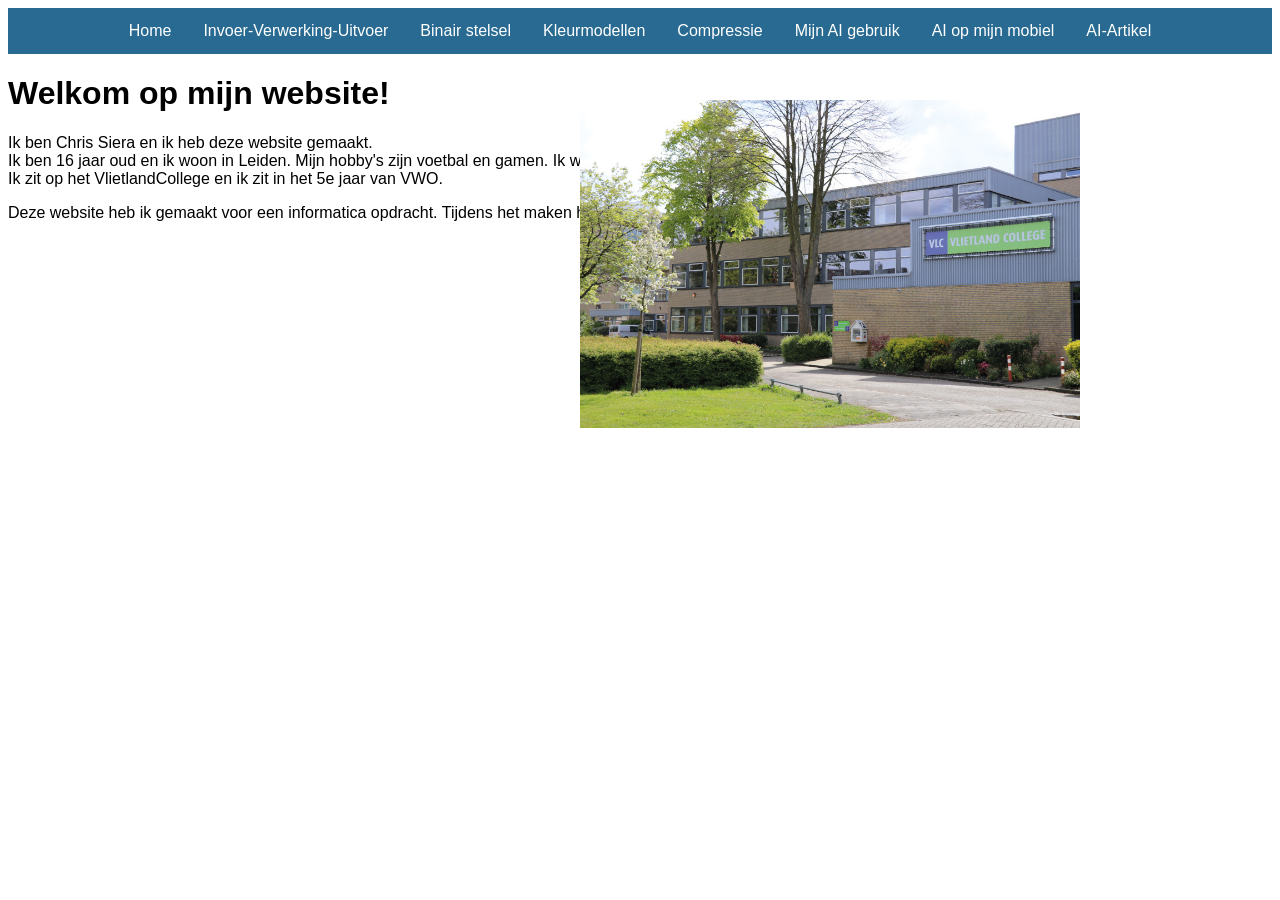
<file: index.html>
<!DOCTYPE html> <!--dit is de homepage van mijn site-->
<html> <!--dit is het html-element-->
<head>
 <title>Home</title>
 <link rel="stylesheet" type="text/css" href="layout.css">
 <meta charset="utf-8">
</head>
<body> 
   

    <ul>
        <li><a href="index.html">Home</a></li> <!--link terug naar de Homepage-->
        <li><a href="Invoer-Verwerking-Uitvoer.html">Invoer-Verwerking-Uitvoer</a></li> <!--link naar Invoer-Verwerking-Uitvoer-->
        <li><a href="binairstelsel.html">Binair stelsel</a></li> <!--link naar Binairstelsel-->
        <li><a href="kleurmodellen.html">Kleurmodellen</a></li> <!--link naar Kleumodellen-->
        <li><a href="Compressie.html">Compressie</a></li> <!--link naar Compressie-->
        <li><a href="MijnAIgebruik.html">Mijn AI gebruik</a></li> <!--link naar Mijn AI gebruik-->
        <li><a href="AIOpMijnMobiel.html">AI op mijn mobiel</a></li> <!--link naar AI op mijn mobiel-->
        <li><a href="AI-Artikel.html">AI-Artikel</a></li> <!--link naar AI-Artikel-->
     
    </ul>

 <h1>Welkom op mijn website!</h1><!--Hoofdkop welkom-->

Ik ben Chris Siera en ik heb deze website gemaakt.<br><!--Stukje tekst over mijzelf-->
Ik ben 16 jaar oud en ik woon in Leiden. Mijn hobby's zijn voetbal en gamen. Ik woon tegenover mijn school samen in een gezin van 5. <br>
Ik zit op het VlietlandCollege en ik zit in het 5e jaar van VWO. <br>
<p> Deze website heb ik gemaakt voor een informatica opdracht. Tijdens het maken heb ik over HTML en CSS geleerd. 

</p>
<img src="Voorkant-van-de-school.jpg" alt="VlietlandCollege" style="position: absolute; top: 100px; right: 200px; width: 500px; height: auto;"><!--Afbeelding VLC-->
 
</body>
</html>
</file>
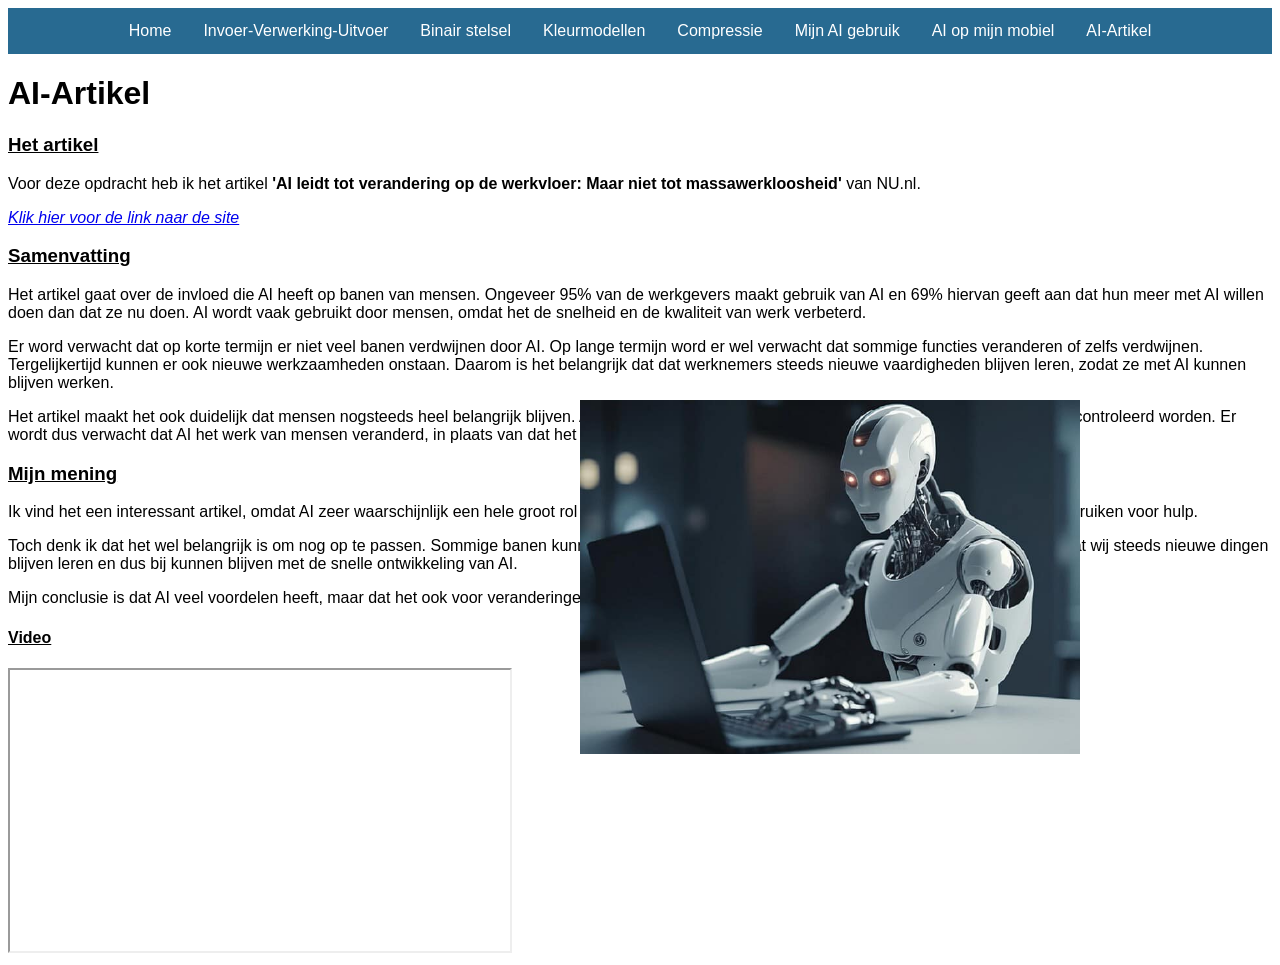
<file: AI-Artikel.html>
<!DOCTYPE html> <!--dit is de homepage van mijn site-->
<html> <!--dit is het html-element-->
<head>
 <title>AI-Artikel</title>
  <link rel="stylesheet" type="text/css" href="layout.css">
 <meta charset="utf-8">
</head>
<body> 
   

    <ul>
        <li><a href="index.html">Home</a></li> <!--link terug naar de Homepage-->
        <li><a href="Invoer-Verwerking-Uitvoer.html">Invoer-Verwerking-Uitvoer</a></li> <!--link naar Invoer-Verwerking-Uitvoer-->
        <li><a href="binairstelsel.html">Binair stelsel</a></li> <!--link naar Binairstelsel-->
        <li><a href="kleurmodellen.html">Kleurmodellen</a></li> <!--link naar Kleumodellen-->
        <li><a href="Compressie.html">Compressie</a></li> <!--link naar Compressie-->
        <li><a href="MijnAIgebruik.html">Mijn AI gebruik</a></li> <!--link naar Mijn AI gebruik-->
        <li><a href="AIOpMijnMobiel.html">AI op mijn mobiel</a></li> <!--link naar AI op mijn mobiel-->
        <li><a href="AI-Artikel.html">AI-Artikel</a></li> <!--link naar AI-Artikel-->
     
    </ul>
<h1>AI-Artikel</h1><!--Titel AI-Artikel-->

<h3><u>Het artikel</u></h3><!--Hoofdkop het artikel-->
<p>Voor deze opdracht heb ik het artikel <strong>'AI leidt tot verandering op de werkvloer: Maar niet tot massawerkloosheid'</strong> van NU.nl.</p><!--Uitleg artikel-->

<p>
    <a href="https://www.nu.nl/economie/6412178/ai-leidt-tot-verandering-op-de-werkvloer-maar-niet-tot-massawerkloosheid.html" target="_blank"><i>Klik hier voor de link naar de site</i></a><!--Link naar artikel-->
</p>
 
<h3><u>Samenvatting</u></h3><!--Hoofdkop Samenvatting-->
<p> Het artikel gaat over de invloed die AI heeft op banen van mensen. <!--Uitleg samenvatting-->
    Ongeveer 95% van de werkgevers maakt gebruik van AI en 69% hiervan geeft aan dat hun meer met AI willen doen dan dat ze nu doen.
    AI wordt vaak gebruikt door mensen, omdat het de snelheid en de kwaliteit van werk verbeterd.
</p>
<p>
    Er word verwacht dat op korte termijn er niet veel banen verdwijnen door AI. Op lange termijn word er wel verwacht dat sommige functies veranderen of zelfs verdwijnen.
    Tergelijkertijd kunnen er ook nieuwe werkzaamheden onstaan. Daarom is het belangrijk dat dat werknemers steeds nieuwe vaardigheden blijven leren, zodat ze met AI kunnen blijven werken.
</p>
<p>
    Het artikel maakt het ook duidelijk dat mensen nogsteeds heel belangrijk blijven.
    AI kan namelijk fouten maken. De informatie die AI geeft, moet dus gecontroleerd worden.
    Er wordt dus verwacht dat AI het werk van mensen veranderd, in plaats van dat het de hele baan overneemt.
</p>

<h3><u>Mijn mening</u></h3><!--Hoofdkop mijn mening-->
<p>Ik vind het een interessant artikel, omdat AI zeer waarschijnlijk een hele groot rol heeft op onze toekomst.<!--Uileg mijn mening-->
    Ik vind het positief dat mensen AI kunnen gebruiken voor hulp.
</p>
<p> Toch denk ik dat het wel belangrijk is om nog op te passen. 
    Sommige banen kunnen helemaal verdwijnen door AI. Daarom vind ik het heel belangrijk dat wij steeds nieuwe dingen blijven leren en dus bij kunnen blijven met de snelle ontwikkeling van AI.
</p>
<p>Mijn conclusie is dat AI veel voordelen heeft, maar dat het ook voor veranderingen kan zorgen (wat niet altijd positief is voor iedereen). </p>

 <h4><u>Video</u></h4><!--Hoofdkop Video-->
 <iframe
   width="500px" height="281" src="https://www.youtube.com/embed/RNGjQrCJXDQ" allowfullscreen><!--Video-->
</iframe>

<img src="AI neemt baan over.jpg" alt="AI neemt banen over" style="position: absolute; top: 400px; right: 200px; width: 500px; height: auto;"><!--Afbeelding AI neemt banen over-->
 </body>
</html>
</file>
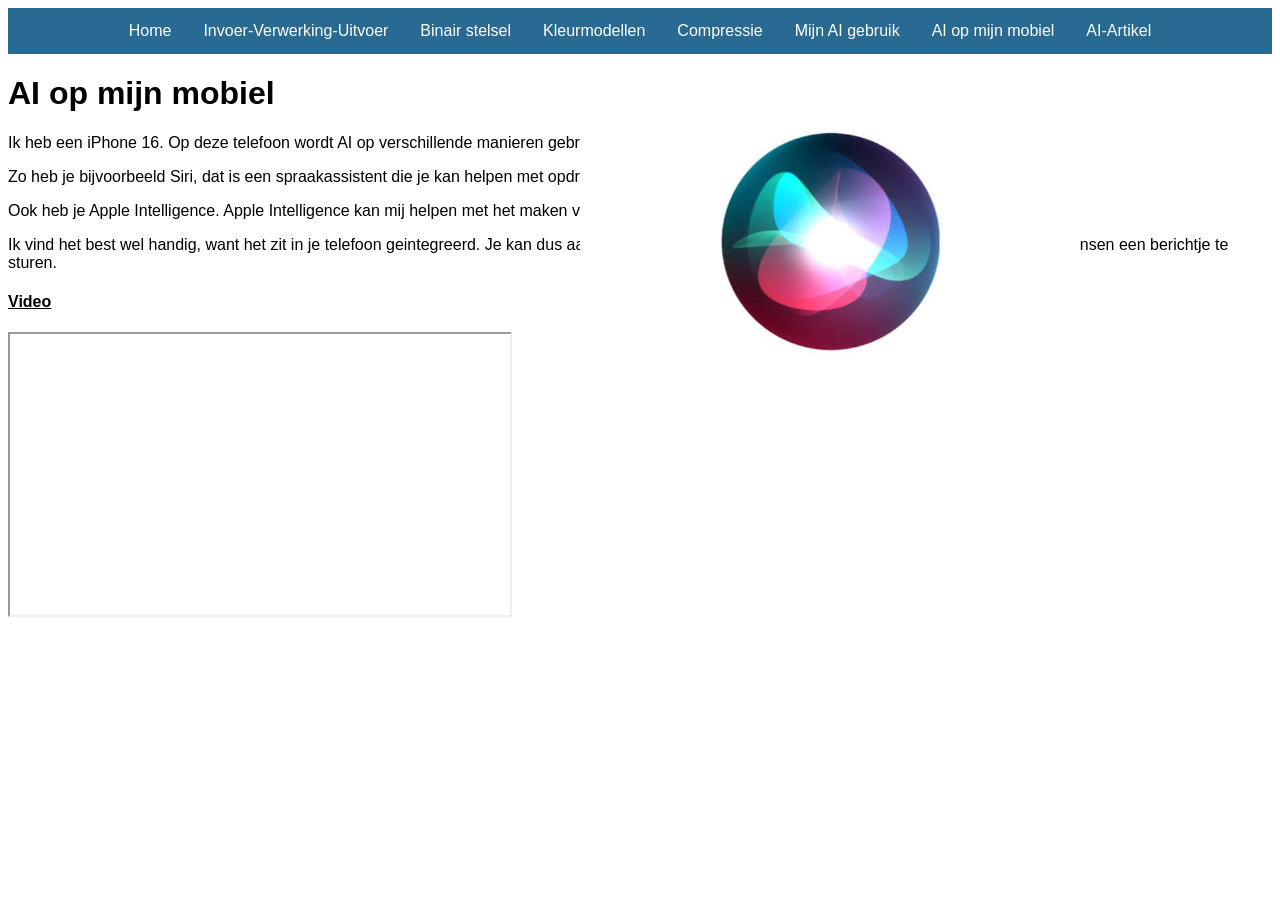
<file: AIOpMijnMobiel.html>
<!DOCTYPE html> <!--dit is de homepage van mijn site-->
<html> <!--dit is het html-element-->
<head>
 <title>AI op mijn mobiel</title>
  <link rel="stylesheet" type="text/css" href="layout.css">
 <meta charset="utf-8">
</head>
<body> 
   

    <ul>
        <li><a href="index.html">Home</a></li> <!--link terug naar de Homepage-->
        <li><a href="Invoer-Verwerking-Uitvoer.html">Invoer-Verwerking-Uitvoer</a></li> <!--link naar Invoer-Verwerking-Uitvoer-->
        <li><a href="binairstelsel.html">Binair stelsel</a></li> <!--link naar Binairstelsel-->
        <li><a href="kleurmodellen.html">Kleurmodellen</a></li> <!--link naar Kleumodellen-->
        <li><a href="Compressie.html">Compressie</a></li> <!--link naar Compressie-->
        <li><a href="MijnAIgebruik.html">Mijn AI gebruik</a></li> <!--link naar Mijn AI gebruik-->
        <li><a href="AIOpMijnMobiel.html">AI op mijn mobiel</a></li> <!--link naar AI op mijn mobiel-->
        <li><a href="AI-Artikel.html">AI-Artikel</a></li> <!--link naar AI-Artikel-->
     
    </ul>

    <h1> AI op mijn mobiel</h1><!--Titel AI op mijn mobiel-->
 <p>Ik heb een iPhone 16. Op deze telefoon wordt AI op verschillende manieren gebruikt.</p><!--Tekst AI op mijn mobiel-->
 <p> Zo heb je bijvoorbeeld Siri, dat is een spraakassistent die je kan helpen met opdrachten uitvoeren en vragen beantwoorden.</p>
 <p> Ook heb je Apple Intelligence. Apple Intelligence kan mij helpen met het maken van samenvattingen en afbeeldingen.
 </p>
 <p> Ik vind het best wel handig, want het zit in je telefoon geintegreerd. Je kan dus aan AI vragen om mensen te bellen, een muziekje af te spelen of om mensen een berichtje te sturen.</p>
 
 <h4><u>Video</u></h4><!--Hoofdkop Video-->
 <iframe
   width="500px" height="281" src="https://www.youtube.com/embed/RuHol1TXswU" allowfullscreen><!--Video-->
</iframe>

 <img src="siri.jpg" alt="Siri" style="position: absolute; top: 100px; right: 200px; width: 500px; height: auto;"><!--Afbeelding Siri-->

</body>
</html>
</file>
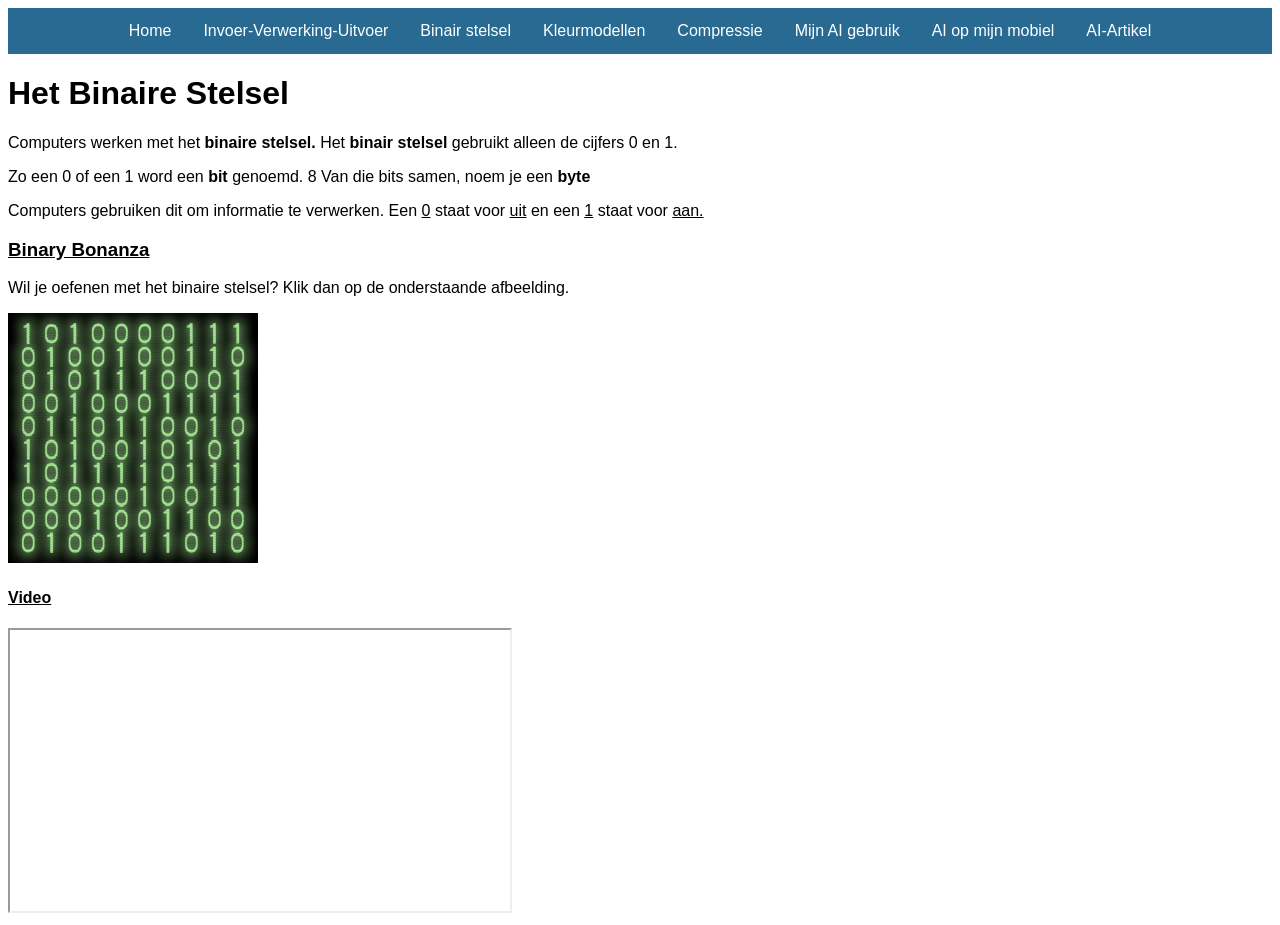
<file: binairstelsel.html>
<!DOCTYPE html> <!--dit is de homepage van mijn site-->
<html> <!--dit is het html-element-->
<head>
 <title>Binair Stelsel</title>
  <link rel="stylesheet" type="text/css" href="layout.css">
 <meta charset="utf-8">
</head>
<body> 
   

    <ul>
        <li><a href="index.html">Home</a></li> <!--link terug naar de Homepage-->
        <li><a href="Invoer-Verwerking-Uitvoer.html">Invoer-Verwerking-Uitvoer</a></li> <!--link naar Invoer-Verwerking-Uitvoer-->
        <li><a href="binairstelsel.html">Binair stelsel</a></li> <!--link naar Binairstelsel-->
        <li><a href="kleurmodellen.html">Kleurmodellen</a></li> <!--link naar Kleumodellen-->
        <li><a href="Compressie.html">Compressie</a></li> <!--link naar Compressie-->
        <li><a href="MijnAIgebruik.html">Mijn AI gebruik</a></li> <!--link naar Mijn AI gebruik-->
        <li><a href="AIOpMijnMobiel.html">AI op mijn mobiel</a></li> <!--link naar AI op mijn mobiel-->
        <li><a href="AI-Artikel.html">AI-Artikel</a></li> <!--link naar AI-Artikel-->
     
    </ul>

 <h1>Het Binaire Stelsel</h1><!--Titel binair stelsel-->
<p>Computers werken met het <strong>binaire stelsel.</strong> Het <strong>binair stelsel</strong> gebruikt alleen de cijfers 0 en 1.</p><!--Uitleg binair stelsel-->
<p>Zo een 0 of een 1 word een <strong>bit</strong> genoemd. 8 Van die bits samen, noem je een <strong>byte</strong> </p>
 <p>Computers gebruiken dit om informatie te verwerken. Een <u>0</u> staat voor <u>uit</u> en een <u>1</u> staat voor <u>aan.</u></p>
 
 <h3><u>Binary Bonanza</u></h3><!--Hoofdkop binary bonanza-->
<p> Wil je oefenen met het binaire stelsel?<!--Aanwijzing naar link-->
    Klik dan op de onderstaande afbeelding.
</p>

<a href="https://games.penjee.com/binary-bonanza/" target="_blank"><!--Link naar binary bonanza-->
    <img src="binary-numbers.webp" alt="Binary Bonanza" width="250px"><!--Afbeelding binary bonanza-->
</a>

 <h4><u>Video</u></h4><!--Hoofdkop Video-->
 <iframe
   width="500px" height="281" src="https://www.youtube.com/embed/wgbV6DLVezo" allowfullscreen><!--Video-->
</iframe>

</body>
</html>
</file>
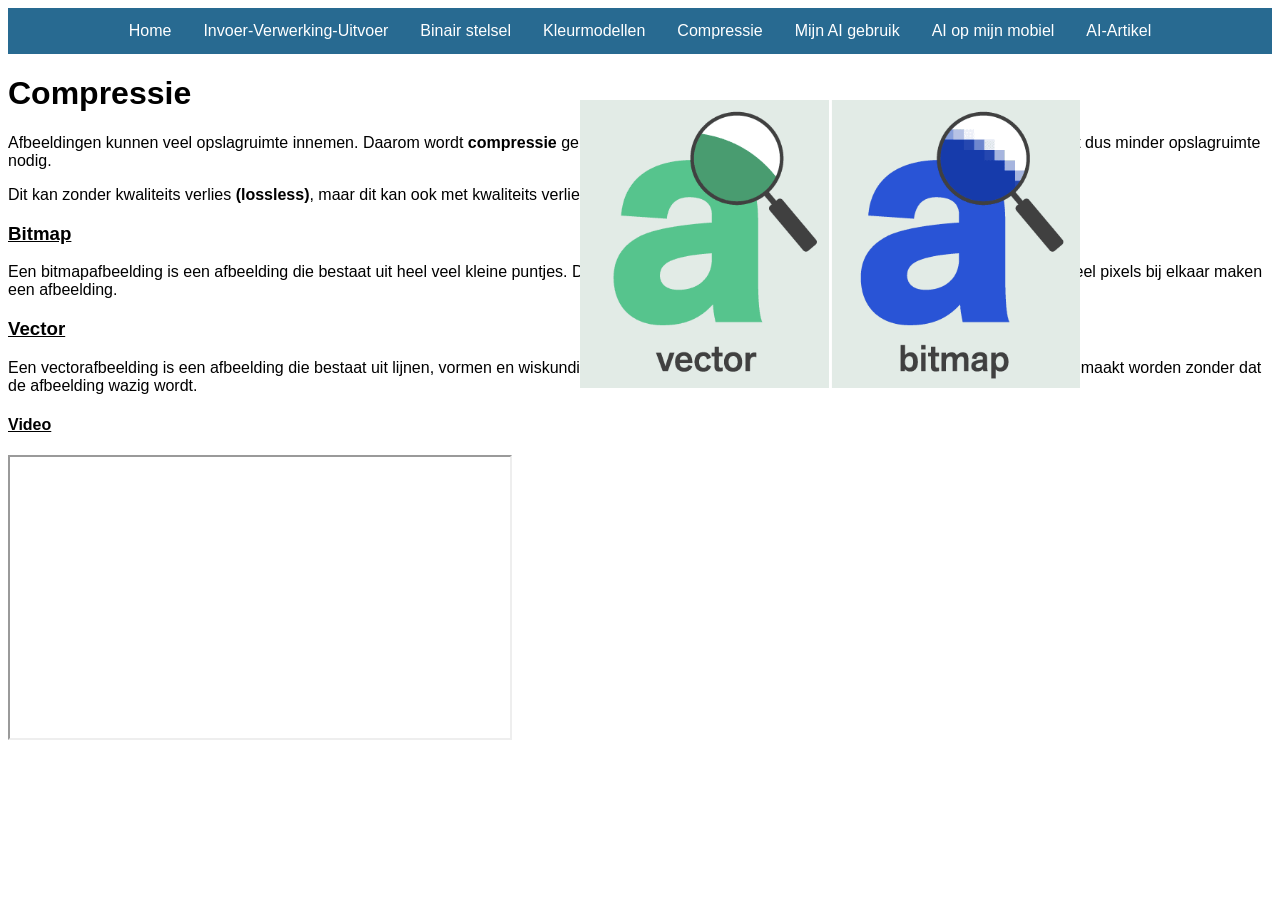
<file: Compressie.html>
<!DOCTYPE html> <!--dit is de homepage van mijn site-->
<html> <!--dit is het html-element-->
<head>
 <title>Compressie</title>
  <link rel="stylesheet" type="text/css" href="layout.css">
 <meta charset="utf-8">
</head>
<body> 
   

    <ul>
        <li><a href="index.html">Home</a></li> <!--link terug naar de Homepage-->
        <li><a href="Invoer-Verwerking-Uitvoer.html">Invoer-Verwerking-Uitvoer</a></li> <!--link naar Invoer-Verwerking-Uitvoer-->
        <li><a href="binairstelsel.html">Binair stelsel</a></li> <!--link naar Binairstelsel-->
        <li><a href="kleurmodellen.html">Kleurmodellen</a></li> <!--link naar Kleumodellen-->
        <li><a href="Compressie.html">Compressie</a></li> <!--link naar Compressie-->
        <li><a href="MijnAIgebruik.html">Mijn AI gebruik</a></li> <!--link naar Mijn AI gebruik-->
        <li><a href="AIOpMijnMobiel.html">AI op mijn mobiel</a></li> <!--link naar AI op mijn mobiel-->
        <li><a href="AI-Artikel.html">AI-Artikel</a></li> <!--link naar AI-Artikel-->
     
    </ul>

 <h1>Compressie</h1><!--Titel compressie-->
 <p>Afbeeldingen kunnen veel opslagruimte innemen. Daarom wordt <strong>compressie</strong> gebruikt. Bij <strong>compressie</strong> wordt een bestand kleiner gemaakt en heeft het dus minder opslagruimte nodig.</p> <!--Uitleg compressie-->
  <p>Dit kan zonder kwaliteits verlies <strong>(lossless)</strong>, maar dit kan ook met kwaliteits verlies <strong>(lossy)</strong>.</p>
 <h3><u>Bitmap</u></h3><!--Hoofdkop bitmap-->
 <p>Een bitmapafbeelding is een afbeelding die bestaat uit heel veel kleine puntjes. Die puntjes noem je <strong>pixels</strong>. Elke pixel heeft een bepaalde kleur. Heel veel pixels bij elkaar maken een afbeelding.</p><!--Uitleg bitmap-->
 <h3><u>Vector</u></h3><!--Hoofdkop vector-->
 <p>Een vectorafbeelding is een afbeelding die bestaat uit lijnen, vormen en wiskundige berekeningen. Hierdoor kan een afbeelding veel groter of kleiner gemaakt worden zonder dat de afbeelding wazig wordt.</p><!--Uitleg vector-->

 <img src="Bitmap vs Vector.png" alt="Bitmap & Vector" style="position: absolute; top: 100px; right: 200px; width: 500px; height: auto;"><!--Afbeelding Bitmap & Vector-->

  <h4><u>Video</u></h4><!--Hoofdkop Video-->
 <iframe
   width="500px" height="281" src="https://www.youtube.com/embed/p2thSkOa_Xg" allowfullscreen><!--Video-->
</iframe>

</body>
</html>
</file>
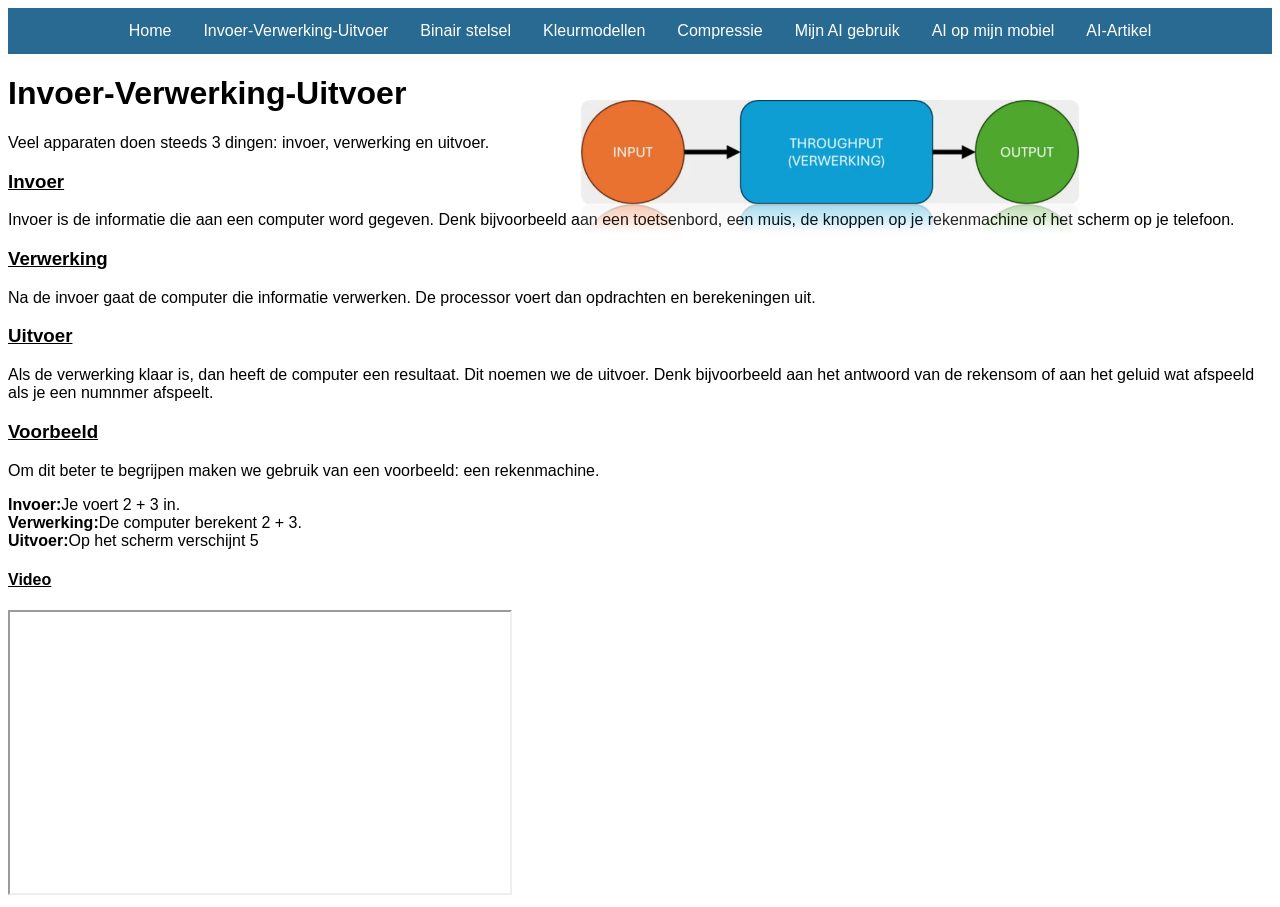
<file: Invoer-Verwerking-Uitvoer.html>
<!DOCTYPE html> <!--dit is de homepage van mijn site-->
<html> <!--dit is het html-element-->
<head>
 <title>Invoer-Verwerking-Uitvoer</title>
  <link rel="stylesheet" type="text/css" href="layout.css">
 <meta charset="utf-8">
</head>
<body> 
   

    <ul>
        <li><a href="index.html">Home</a></li> <!--link terug naar de Homepage-->
        <li><a href="Invoer-Verwerking-Uitvoer.html">Invoer-Verwerking-Uitvoer</a></li> <!--link naar Invoer-Verwerking-Uitvoer-->
        <li><a href="binairstelsel.html">Binair stelsel</a></li> <!--link naar Binairstelsel-->
        <li><a href="kleurmodellen.html">Kleurmodellen</a></li> <!--link naar Kleumodellen-->
        <li><a href="Compressie.html">Compressie</a></li> <!--link naar Compressie-->
        <li><a href="MijnAIgebruik.html">Mijn AI gebruik</a></li> <!--link naar Mijn AI gebruik-->
        <li><a href="AIOpMijnMobiel.html">AI op mijn mobiel</a></li> <!--link naar AI op mijn mobiel-->
        <li><a href="AI-Artikel.html">AI-Artikel</a></li> <!--link naar AI-Artikel-->
     
    </ul>

 <h1> Invoer-Verwerking-Uitvoer</h1><!--Titel pagina-->
 <p>Veel apparaten doen steeds 3 dingen: invoer, verwerking en uitvoer.</p> <!--Korte inleiding-->
<h3><u>Invoer</u></h3><!--Hoofdkop Invoer-->
<p>Invoer is de informatie die aan een computer word gegeven. <!--Uitleg invoer-->
    Denk bijvoorbeeld aan een toetsenbord, een muis, de knoppen op je rekenmachine of het scherm op je telefoon.
</p>
<h3><u>Verwerking</u></h3><!--Hoofdkop verwerking-->
<p> Na de invoer gaat de computer die informatie verwerken. <!--Uitleg verwerking-->
    De processor voert dan opdrachten en berekeningen uit.
</p>
<h3><u>Uitvoer</u></h3><!--Hoofdkop uitvoer-->
<p>Als de verwerking klaar is, dan heeft de computer een resultaat. Dit noemen we de uitvoer.<!--Uitleg uitvoer-->
    Denk bijvoorbeeld aan het antwoord van de rekensom of aan het geluid wat afspeeld als je een numnmer afspeelt.
</p>
<h3><u>Voorbeeld</u></h3><!--Hoofdkop voorbeeld-->
<p>Om dit beter te begrijpen maken we gebruik van een voorbeeld: een rekenmachine.</p><!--Uilteg voorbeeld-->
<p><strong>Invoer:</strong>Je voert 2 + 3 in.<br>
<strong>Verwerking:</strong>De computer berekent 2 + 3.<br>
<strong>Uitvoer:</strong>Op het scherm verschijnt 5</p> 

<img src="Invoer Verwerking Uitvoer.webp" alt="Invoer-Verwerking-Uitvoer" style="position: absolute; top: 100px; right: 200px; width: 500px; height: auto;"><!--Afbeelding Invoer Verwerking Uitvoer-->

 <h4><u>Video</u></h4><!--Hoofdkop Video-->
 <iframe
   width="500px" height="281" src="https://www.youtube.com/embed/O_rLBLBLzsY" allowfullscreen><!--Video-->
</iframe>

</body>
</html>
</file>
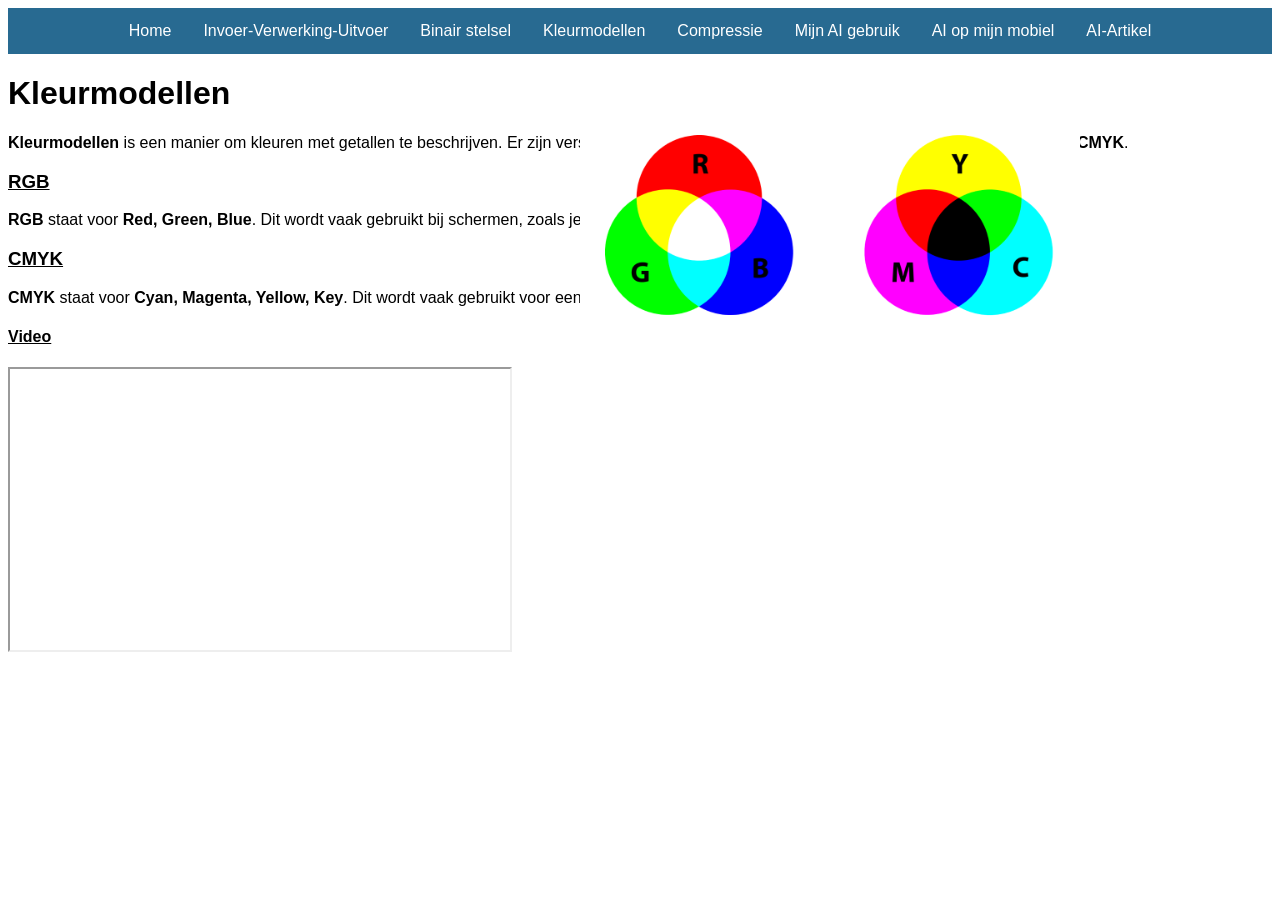
<file: kleurmodellen.html>
<!DOCTYPE html> <!--dit is de homepage van mijn site-->
<html> <!--dit is het html-element-->
<head>
 <title>Kleurmodellen</title>
  <link rel="stylesheet" type="text/css" href="layout.css">
 <meta charset="utf-8">
</head>
<body> 
   

    <ul>
        <li><a href="index.html">Home</a></li> <!--link terug naar de Homepage-->
        <li><a href="Invoer-Verwerking-Uitvoer.html">Invoer-Verwerking-Uitvoer</a></li> <!--link naar Invoer-Verwerking-Uitvoer-->
        <li><a href="binairstelsel.html">Binair stelsel</a></li> <!--link naar Binairstelsel-->
        <li><a href="kleurmodellen.html">Kleurmodellen</a></li> <!--link naar Kleumodellen-->
        <li><a href="Compressie.html">Compressie</a></li> <!--link naar Compressie-->
        <li><a href="MijnAIgebruik.html">Mijn AI gebruik</a></li> <!--link naar Mijn AI gebruik-->
        <li><a href="AIOpMijnMobiel.html">AI op mijn mobiel</a></li> <!--link naar AI op mijn mobiel-->
        <li><a href="AI-Artikel.html">AI-Artikel</a></li> <!--link naar AI-Artikel-->
     
    </ul>

    <h1>Kleurmodellen</h1><!--Ttitel Kleurmodellen-->
 <p><strong>Kleurmodellen</strong> is een manier om kleuren met getallen te beschrijven. Er zijn verschillende soorten <strong>kleurmodellen</strong>. De twee belangrijkste zijn <strong>RGB</strong> en <strong>CMYK</strong>.</p><!--Uitleg kleurmodellen-->
 <h3><u>RGB</u></h3><!--Hoofdkop RGB-->
 <p><strong>RGB</strong> staat voor <strong> Red, Green, Blue</strong>. Dit wordt vaak gebruikt bij schermen, zoals je telefoon, de televisie of je laptop scherm.</p><!--Uitlegf RBG-->
<h3><u>CMYK</u></h3><!--Hoofdkop CMYK-->
<p><strong>CMYK</strong> staat voor <strong>Cyan, Magenta, Yellow, Key</strong>. Dit wordt vaak gebruikt voor een printer of drukwerk.</p><!--Uitleg CMYK-->

<img src="Kleurmodellen.png" alt="Kleurmodellen" style="position: absolute; top: 100px; right: 200px; width: 500px; height: auto;"><!--Afbeelding Kleurmodellen-->

 <h4><u>Video</u></h4><!--Hoofdkop Video-->
 <iframe
   width="500px" height="281" src="https://www.youtube.com/embed/NnP-SRiOc4o" allowfullscreen><!--Video-->
</iframe>

</body>
</html>
</file>
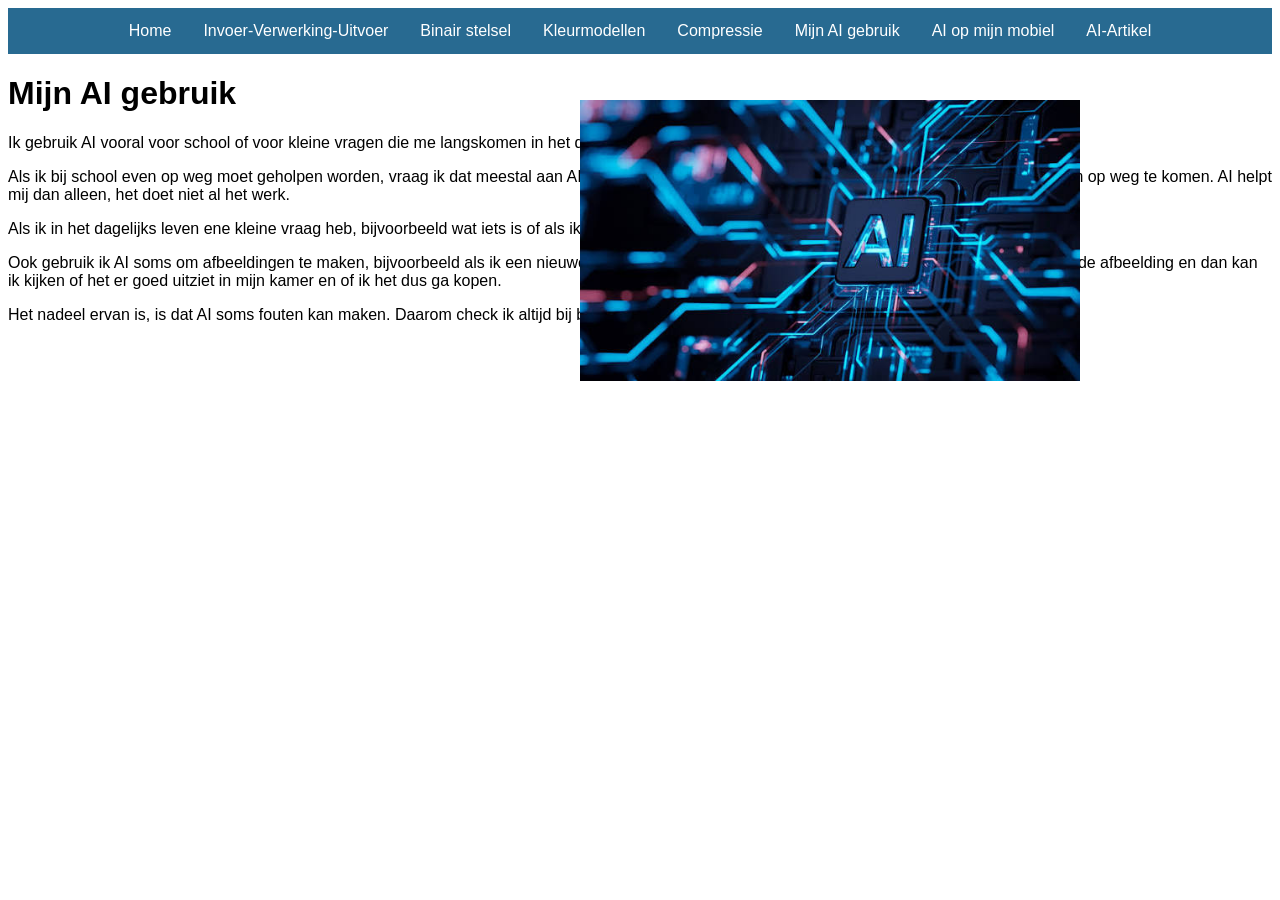
<file: MijnAIgebruik.html>
<!DOCTYPE html> <!--dit is de homepage van mijn site-->
<html> <!--dit is het html-element-->
<head>
 <title>Mijn AI gebruik</title>
  <link rel="stylesheet" type="text/css" href="layout.css">
 <meta charset="utf-8">
</head>
<body> 
   

    <ul>
        <li><a href="index.html">Home</a></li> <!--link terug naar de Homepage-->
        <li><a href="Invoer-Verwerking-Uitvoer.html">Invoer-Verwerking-Uitvoer</a></li> <!--link naar Invoer-Verwerking-Uitvoer-->
        <li><a href="binairstelsel.html">Binair stelsel</a></li> <!--link naar Binairstelsel-->
        <li><a href="kleurmodellen.html">Kleurmodellen</a></li> <!--link naar Kleumodellen-->
        <li><a href="Compressie.html">Compressie</a></li> <!--link naar Compressie-->
        <li><a href="MijnAIgebruik.html">Mijn AI gebruik</a></li> <!--link naar Mijn AI gebruik-->
        <li><a href="AIOpMijnMobiel.html">AI op mijn mobiel</a></li> <!--link naar AI op mijn mobiel-->
        <li><a href="AI-Artikel.html">AI-Artikel</a></li> <!--link naar AI-Artikel-->
     
    </ul>

 <h1>Mijn AI gebruik</h1><!--Titel mijn AI gebruik-->
 <p>Ik gebruik AI vooral voor school of voor kleine vragen die me langskomen in het dagelijks leven.</p><!--Tekst mijn AI gebruik-->
 <p>Als ik bij school even op weg moet geholpen worden, vraag ik dat meestal aan AI. Ook als ik niet een weet waar ik moet beginnen, kan AI mij helpen om op weg te komen.<!--Tekst AI school-->
    AI helpt mij dan alleen, het doet niet al het werk.</p>
 <p>Als ik in het dagelijks leven ene kleine vraag heb, bijvoorbeeld wat iets is of als ik hulp ergens bij nodig heb, kan AI mij ook goed helpen.<!--Tekst AI dagelijks leven-->
 </p>
 <p>Ook gebruik ik AI soms om afbeeldingen te maken, bijvoorbeeld als ik een nieuwe kleur muur of een nieuw meubelstuk in mijn kamer wil. 
    AI maakt dan de afbeelding en dan kan ik kijken of het er goed uitziet in mijn kamer en of ik het dus ga kopen.</p>
    
 <p>Het nadeel ervan is, is dat AI soms fouten kan maken. Daarom check ik altijd bij belangrijke dingen even na of het wel klopt.</p><!--Tekst nadeel AI-->


 
 <img src="AI.jpg" alt="AI" style="position: absolute; top: 100px; right: 200px; width: 500px; height: auto;"><!--Afbeelding AI-->
</body>
</html>
</file>
<file: layout.css>
body {
  font-family: Arial, sans-serif;
}

ul {
  list-style-type: none;
  margin: 0;
  padding: 0;
  background-color: #286a91;
  display: flex;
  justify-content: center;
}

ul li a {
  font-family: Arial;
  display: block;
  color: rgb(255,255,255);
  padding: 14px 16px;
  text-decoration: none;
}

ul li a:hover {
  background-color: #235b7c;
}
</file>
